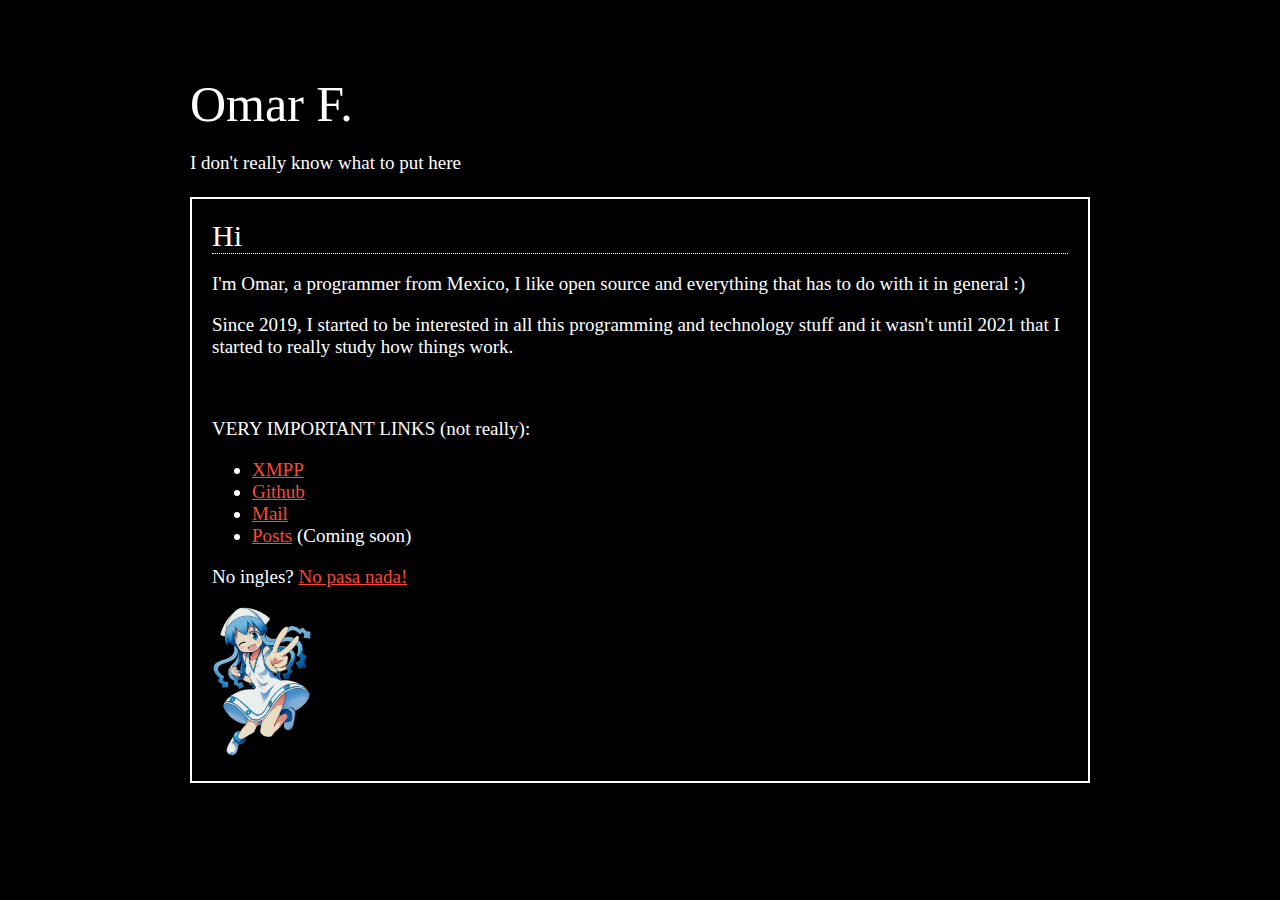
<file: index.html>
<!DOCTYPE html>
<html lang="en">
<head>
    <meta charset="UTF-8">
    <meta name="viewport" content="width=device-width, initial-scale=1.0">
    <link rel="stylesheet" href="css/style.css">
    <script src="js/index.js"></script>
    <title></title>
</head>
<body>
    <div class="container">
        <div class="header">
            <a href="/" class="header-title">Omar F.</a>
            <p class="header-subtitle">I don't really know what to put here</p>
        </div>
        <div class="content">
            <div class="content-title">Hi</div>
            <p>I'm Omar, a programmer from Mexico, I like open source and everything that has to do with it in general :)</p>
            <p>Since 2019, I started to be interested in all this programming and technology stuff and it wasn't until 2021 that I started to really study how things work.</p>
            <br>
            <p>VERY IMPORTANT LINKS (not really):</p>
            <ul>
                <li>
                    <a href="xmpp://hn@616.pub">XMPP</a>
                </li>
                <li>
                    <a href="https://github.com/cyb3r14">Github</a>
                </li>
                <li>
                    <a href="mailto:hideous@cock.lu">Mail</a>
                </li>
                <li>
                    <a href="#">Posts</a> (Coming soon)
                </li>
            </ul>
            <p>
                No ingles? <a href="/es.html">No pasa nada!</a>
            </p>
            <img src="/img/ika.png" alt="squid" id="squid">
        </div>
    </div>
</body>
<script>
    crazytitle([
        "w",
        "wh",
        "who",
        "whoa",
        "whoam",
        "whoami",
        "whoami?"
    ])
</script>
</html>
</file>
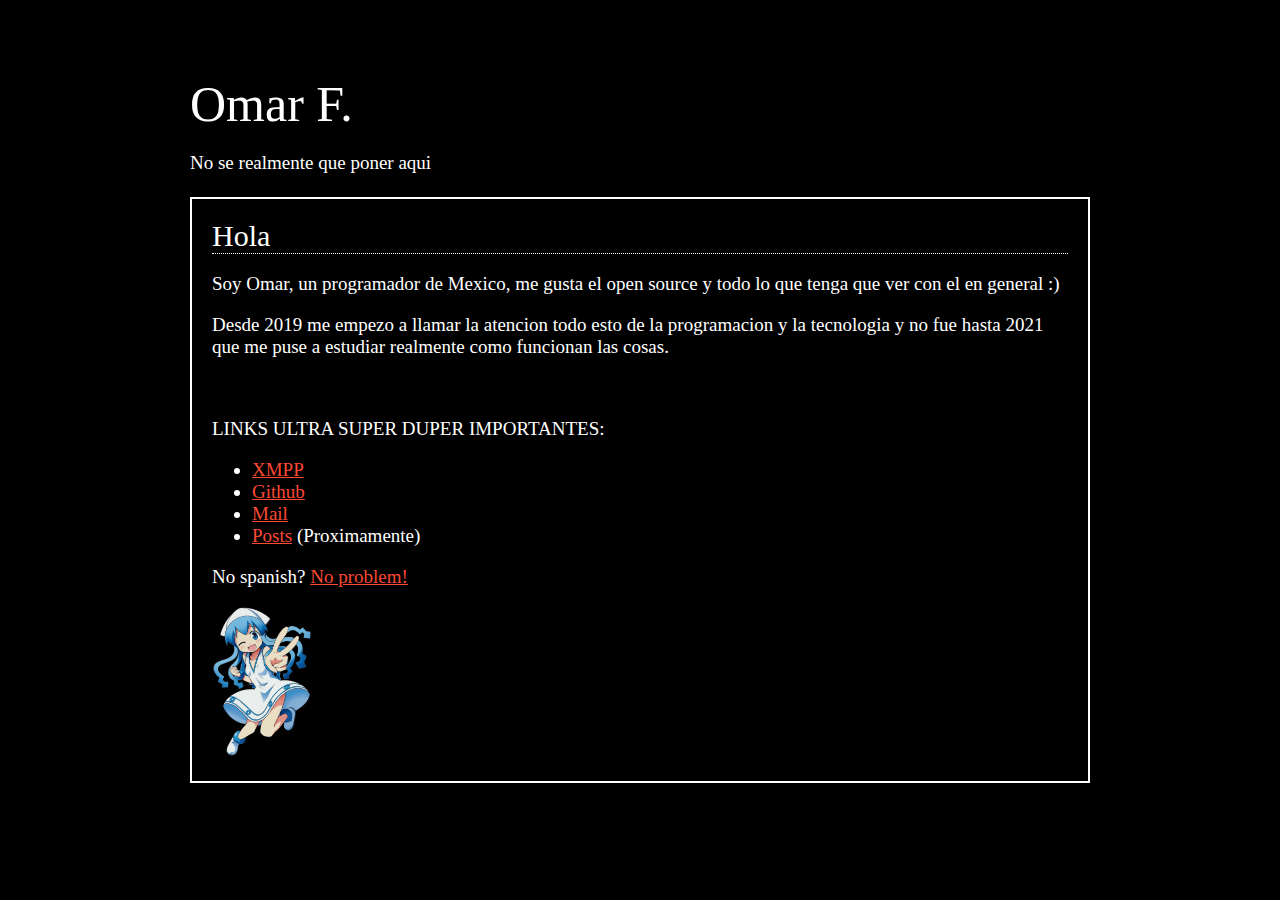
<file: es.html>
<!DOCTYPE html>
<html lang="en">
<head>
    <meta charset="UTF-8">
    <meta name="viewport" content="width=device-width, initial-scale=1.0">
    <link rel="stylesheet" href="css/style.css">
    <script src="js/index.js"></script>
    <title></title>
</head>
<body>
    <div class="container">
        <div class="header">
            <a href="/" class="header-title">Omar F.</a>
            <p class="header-subtitle">No se realmente que poner aqui</p>
        </div>
        <div class="content">
            <div class="content-title">Hola</div>
            <p>Soy Omar, un programador de Mexico, me gusta el open source y todo lo que tenga que ver con el en general :)</p>
            <p>Desde 2019 me empezo a llamar la atencion todo esto de la programacion y la tecnologia y no fue hasta 2021 que me puse a estudiar realmente como funcionan las cosas.</p>
            <br>
            <p>LINKS ULTRA SUPER DUPER IMPORTANTES:</p>
            <ul>
                <li>
                    <a href="xmpp://hn@616.pub">XMPP</a>
                </li>
                <li>
                    <a href="https://github.com/cyb3r14">Github</a>
                </li>
                <li>
                    <a href="mailto:hideous@cock.lu">Mail</a>
                </li>
                <li>
                    <a href="#">Posts</a> (Proximamente)
                </li>
            </ul>
            <p>
                No spanish? <a href="/index.html">No problem!</a>
            </p>
            <img src="/img/ika.png" alt="squid" id="squid">
        </div>
    </div>
</body>
<script>
    crazytitle([
        "w",
        "wh",
        "who",
        "whoa",
        "whoam",
        "whoami",
        "whoami?"
    ])
</script>
</html>
</file>
<file: css/style.css>
body {
    background-color: #000;
    color: #fff;
    font-size: 19px;
}

.container {
    max-width: 900px;
    margin: 0 auto;
    padding: 67px 100px;
    position: relative;
}

.header-title {
    font-size: 50px;
    text-decoration: none;
    color: #fff;
}

.header-subtitle {
    font-size: 19px;
}

.content {
    margin-top: 23px;
    padding: 20px;
    border: 2px solid #fff;
}

.content-title {
    font-size: 30px;
    border-bottom: 1px dotted #fff;
}


#squid {
  width: 100px;
  height: auto;

}

a {
    color: #fb4934;
}

a:hover {
    color: tomato;
}

/* responsive :fire: */

@media (max-width: 768px) {
    .container {
        padding: 40px 20px;
    }

    .header-title {
        font-size: 36px;
    }

    .header-subtitle {
        font-size: 16px;
    }

    .content {
        margin-top: 15px;
        padding: 15px;
    }

    .content-title {
        font-size: 24px;
    }
}

@media (max-width: 480px) {
    body {
        font-size: 16px;
    }

    .header-title {
        font-size: 28px;
    }

    .header-subtitle {
        font-size: 14px;
    }

    .content {
        padding: 10px;
    }

    .content-title {
        font-size: 20px;
    }
}
</file>
